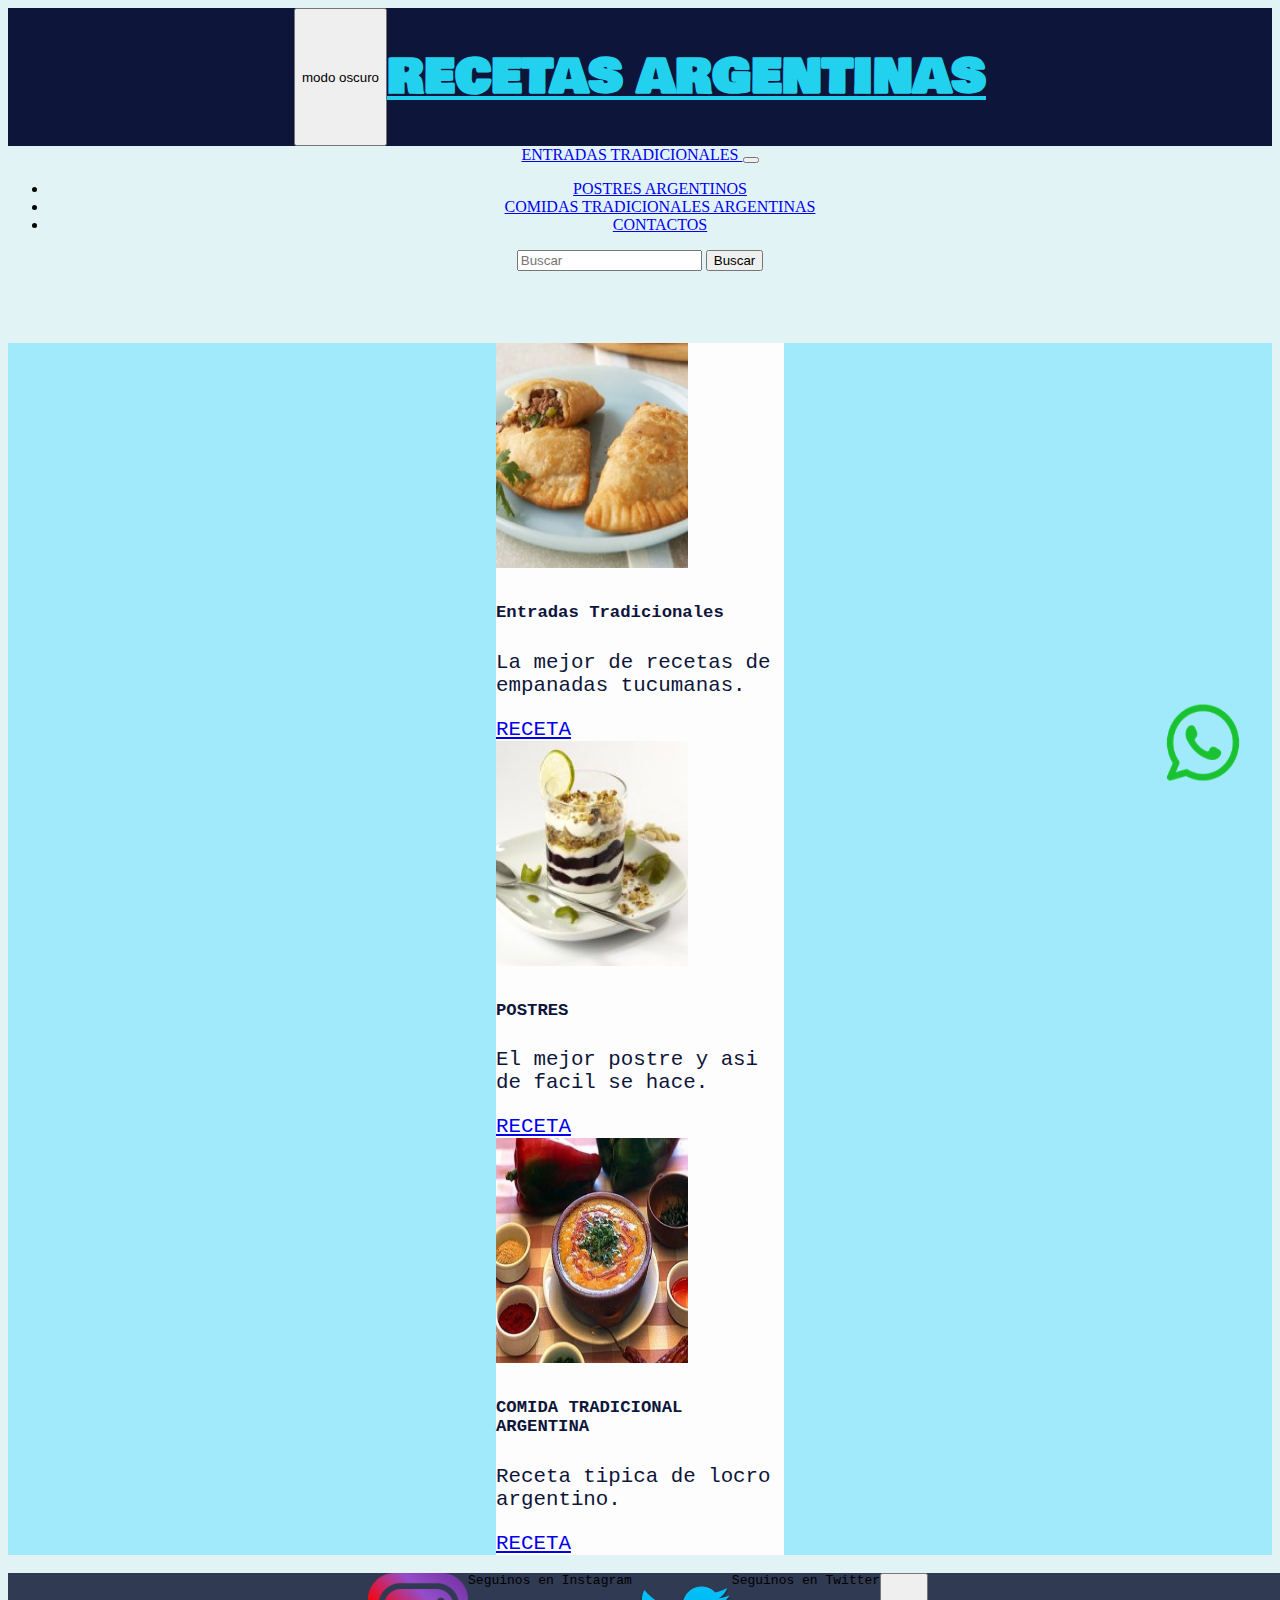
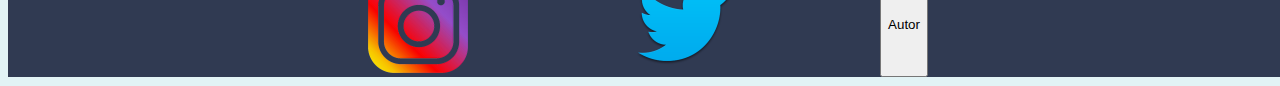
<file: index.html>
<!DOCTYPE html>
<html lang="es" dir="ltr">
  <head>
    <meta charset="utf-8">
    <title>RECETAS ARGENTINAS</title>
    <link rel="stylesheet" href=" css/estilo.css">

<link href="https://cdn.jsdelivr.net/npm/bootstrap@5.1.3/dist/css/bootstrap.min.css" rel="stylesheet" integrity="sha384-1BmE4kWBq78iYhFldvKuhfTAU6auU8tT94WrHftjDbrCEXSU1oBoqyl2QvZ6jIW3" crossorigin="anonymous">

  <meta name="viewport" content="width=device-width, initial-scale=1.0">
  <meta name="description" content="recetas tradicionales">
  <meta name="keywords" content="recetas, argentina, locro, postres, comida, empanadas">
  <meta name="author" content="nicolas bearzi">

  </head>
  <body >

    <header id="grey">
<button type="button" onclick="modooscuro()">modo oscuro</button>
<script>
  alert ("¿Esta dispuesto a ver el mejor sitio del mundo mundial?")
</script>


      <h1 class="titulos" id="myP" >RECETAS ARGENTINAS</h1>
<img class="bandera" src="imagenes/Argentina.png" alt="bandera argentina">

    </header>

    <nav id="grey" >

      <nav class="navbar navbar-expand-lg navbar-light bg-light">
        <div class="container-fluid">
          <a class="navbar-brand" href="entrada.html" > ENTRADAS TRADICIONALES </a>
          <button class="navbar-toggler" type="button" data-bs-toggle="collapse" data-bs-target="#navbarSupportedContent" aria-controls="navbarSupportedContent" aria-expanded="false" aria-label="Toggle navigation">
            <span class="navbar-toggler-icon"></span>
          </button>
          <div class="collapse navbar-collapse" id="navbarSupportedContent">
            <ul class="navbar-nav me-auto mb-2 mb-lg-0">
              <li class="nav-item">
                <a class="nav-link active" aria-current="page" href="postres.html" >POSTRES ARGENTINOS</a>
              </li>
              <li class="nav-item">
                <a class="nav-link" href="comida.html"  >COMIDAS TRADICIONALES ARGENTINAS </a>
              </li>
              <li class="nav-item">
                <a class="nav-link" href="contacto.html">CONTACTOS </a>
              </li>

            </ul>
            <form class="d-flex">
              <input class="form-control me-2" type="search" placeholder="Buscar" aria-label="Search">
              <button class="btn btn-outline-success" type="submit">Buscar</button>
            </form>
          </div>
        </div>
      </nav>





</nav>
<br> <br> <br><br>

<section id="grey">
  <div class="container">
    <div class="row">

      <div class="receta col-sm-12 col-md-6 col-lg-4">
        <div class="card" style="width: 18rem;">
          <img src="imagenes/empanada.jpg" class="card-img-top" alt="imagen empanada">
          <div class="card-body">
            <h5 class="card-title"  >Entradas Tradicionales</h5>
            <p class="card-text"  >La mejor de recetas de empanadas tucumanas.</p>
            <a href="entrada.html" class="btn btn-warning">RECETA</a>
          </div>
        </div>
      </div>
      <div class="receta col-sm-12 col-md-6 col-lg-4">
        <div class="card" style="width: 18rem;">
          <img src="imagenes/postre.jpg" class="card-img-top" alt="imagen de postre">
          <div class="card-body">
            <h5 class="card-title" >POSTRES</h5>
            <p class="card-text" >El mejor postre y asi de facil se hace.</p>
            <a href="postres.html" class="btn btn-warning">RECETA</a>
          </div>
        </div>
      </div>

      <div class="receta col-sm-12 col-md-6 col-lg-4">
        <div class="card" style="width: 18rem;">
          <img src="imagenes/locro.jpg" class="card-img-top" alt="imagen locro">
          <div class="card-body">
            <h5 class="card-title" >COMIDA TRADICIONAL ARGENTINA</h5>
            <p class="card-text" >Receta tipica de locro argentino.</p>
            <a href="comida.html" class="btn btn-warning">RECETA</a>
          </div>
        </div>
      </div>

    </div>

  </div>

</section>

<br>
<footer id="grey">
<a href="https://api.whatsapp.com/send/?phone=5491127471030&text&app_absent=0"><img class="whatsapp" src="imagenes/whatsapp.png" alt="whatsapp"></a>
<a href="https://www.instagram.com/"> <img class="redes" src="imagenes/instagram.png" alt="instagram"> </a> <label for="" > Seguinos en Instagram</label>
<a href="https://twitter.com/i/flow/login"> <img  class="redes" src="imagenes/twitter.png" alt="twitter"> </a> <label for=""   >Seguinos en Twitter</label>


<button type="button" onclick="autor()" class="btn btn-info">Autor</button>

</footer>





<script src="js/estilojava.js">

</script>
<script src="https://cdn.jsdelivr.net/npm/bootstrap@5.1.3/dist/js/bootstrap.bundle.min.js" integrity="sha384-ka7Sk0Gln4gmtz2MlQnikT1wXgYsOg+OMhuP+IlRH9sENBO0LRn5q+8nbTov4+1p" crossorigin="anonymous"></script>
<body>
</file>
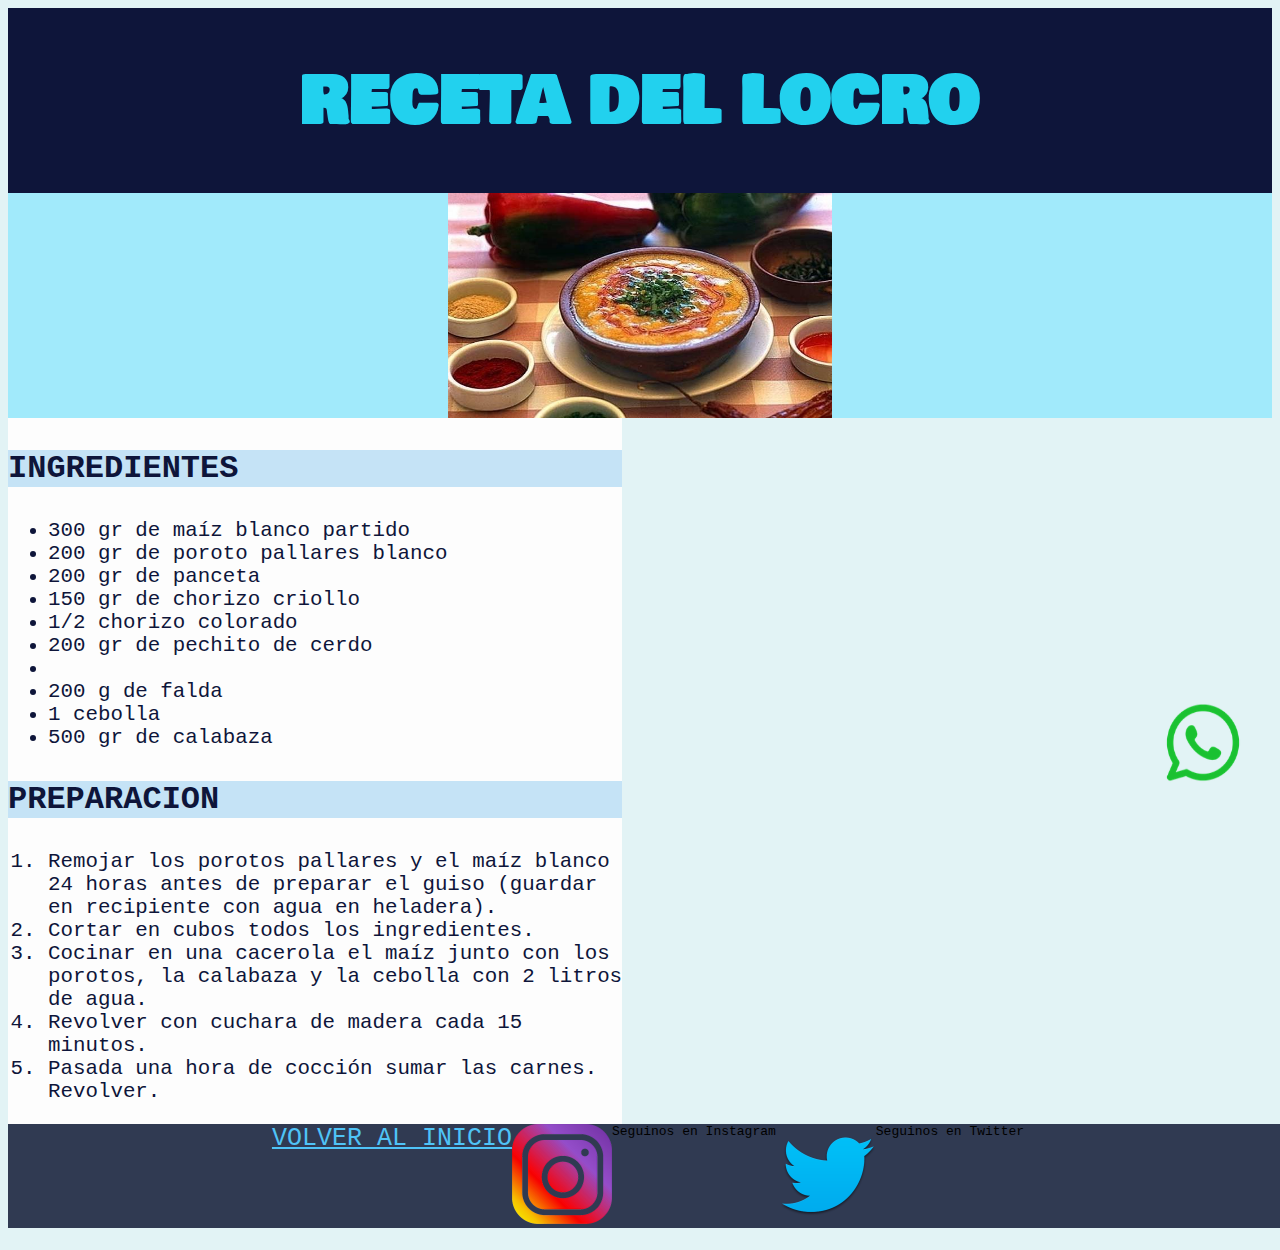
<file: comida.html>
<!DOCTYPE html>
<html lang="es" dir="ltr">
  <head>
    <meta charset="utf-8">
    <title>locro argentino</title>
    <link rel="stylesheet" href=" css/estilo.css">
    <meta name="viewport" content="width=device-width, initial-scale=1.0">
    <meta name="description" content="recetas tradicionales">
    <meta name="keywords" content="recetas, argentina, locro, postres, comida, empanadas">
    <meta name="author" content="nicolas bearzi">
  </head>
  <body>

<header>

<h1>RECETA DEL LOCRO</h1>

</header>

<section>

<img class="locro" src="imagenes/locro.jpg" alt="">


</section>

<aside class="receta">

<h3 class="subtitulos">INGREDIENTES</h3>
<ul>
<li>300 gr de maíz blanco partido</li>
<li>200 gr de poroto pallares blanco </li>
  <li>200 gr de panceta </li>
<li> 150 gr de chorizo criollo</li>
<li>1/2 chorizo colorado </li>
<li> 200 gr de pechito de cerdo</li>
  <li></li>
<li>200 g de falda</li>
<li>1 cebolla</li>
<li>500 gr de calabaza</li>
</ul>

<h3 class="subtitulos">PREPARACION</h3>
<ol>
<li>Remojar los porotos pallares y el maíz blanco 24 horas antes de preparar el guiso (guardar en recipiente con agua en heladera).</li>
<li>Cortar en cubos todos los ingredientes. </li>
<li>Cocinar en una cacerola el maíz junto con los porotos, la calabaza y la cebolla con 2 litros de agua.</li>
<li>Revolver con cuchara de madera cada 15 minutos.</li>
<li>Pasada una hora de cocción sumar las carnes. Revolver.​</li>

</ol>


</aside>





<footer class="foot">


<a href="index.html" class="volver">VOLVER AL INICIO</a>
<a href="https://api.whatsapp.com/send/?phone=5491127471030&text&app_absent=0"><img class="whatsapp" src="imagenes/whatsapp.png" alt="whatsapp"></a>
<a href="https://www.instagram.com/"> <img class="redes" src="imagenes/instagram.png" alt="instagram"> </a> <label for=""> Seguinos en Instagram</label>
<a href="https://twitter.com/i/flow/login"> <img  class="redes" src="imagenes/twitter.png" alt="twitter"> </a> <label for="" >Seguinos en Twitter</label>
</footer >
  </body>
</html>
</file>
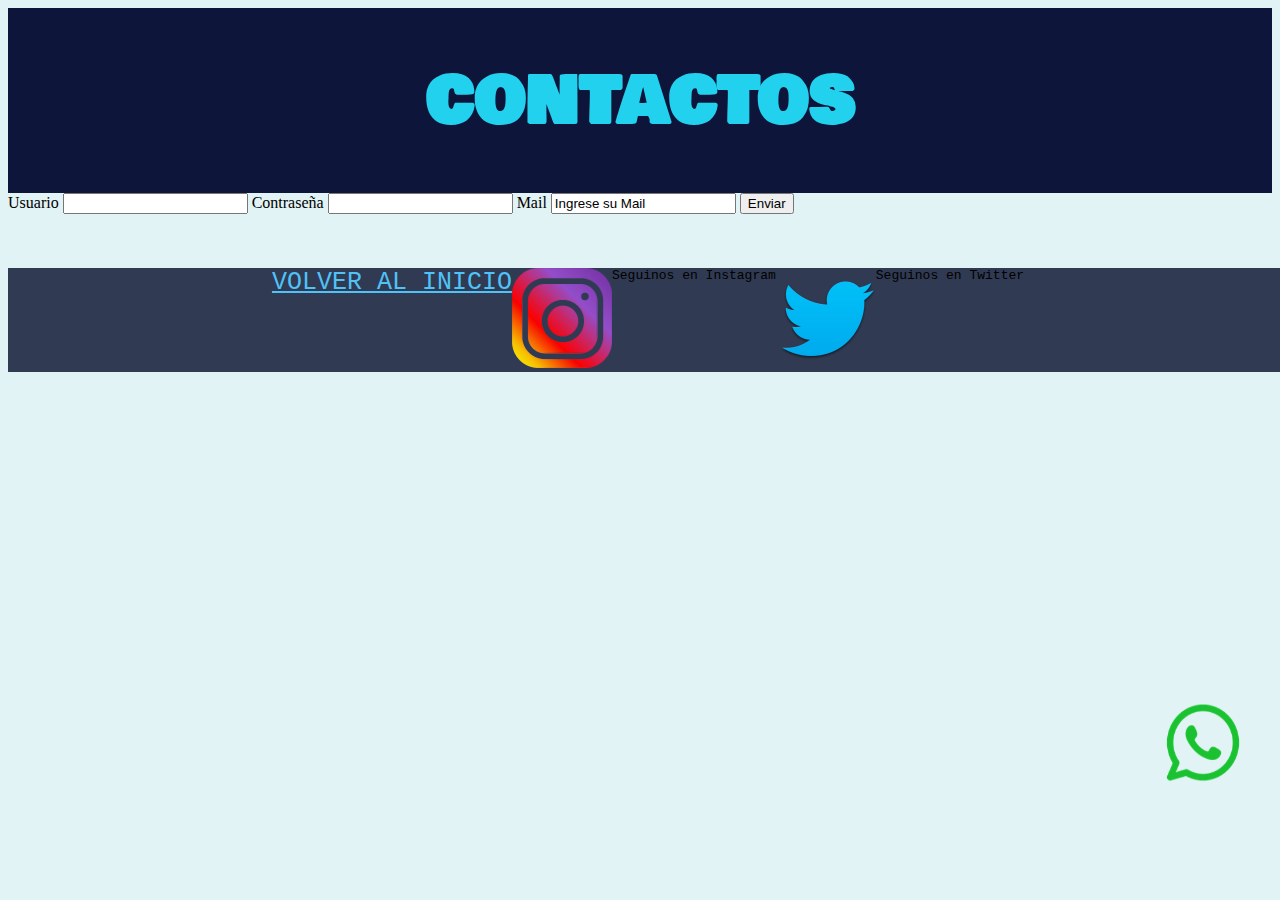
<file: contacto.html>
<!DOCTYPE html>
<html lang="es" dir="ltr">
  <head>
    <meta charset="utf-8">
    <title>CONTACTOS</title>
    <link href="https://cdn.jsdelivr.net/npm/bootstrap@5.1.3/dist/css/bootstrap.min.css" rel="stylesheet" integrity="sha384-1BmE4kWBq78iYhFldvKuhfTAU6auU8tT94WrHftjDbrCEXSU1oBoqyl2QvZ6jIW3" crossorigin="anonymous">
    <link rel="stylesheet" href=" css/estilo.css">
    <meta name="viewport" content="width=device-width, initial-scale=1.0">
    <meta name="description" content="recetas tradicionales">
    <meta name="keywords" content="recetas, argentina, locro, postres, comida, empanadas">
    <meta name="author" content="nicolas bearzi">
  </head>
  <body>
<header>

<h1> CONTACTOS </h1>

</header>

<main>

  <form class="" action="index.html" method="post">
  <label for="">Usuario</label>
    <input type="text" name="" value="">
    <label for="">Contraseña</label>
    <input type="password" name="" value="">
    <label for="">Mail</label>
  <input type="mail" name="" value="Ingrese su Mail">
  <button type="button" class="btn btn-success">Enviar</button>

  </form>
</main>
<br><br><br>
<footer>

  <a href="index.html" class="volver">VOLVER AL INICIO</a>
  <a href="https://api.whatsapp.com/send/?phone=5491127471030&text&app_absent=0"><img class="whatsapp" src="imagenes/whatsapp.png" alt="whatsapp"></a>
  <a href="https://www.instagram.com/"> <img class="redes" src="imagenes/instagram.png" alt="instagram"> </a> <label for=""> Seguinos en Instagram</label>
  <a href="https://twitter.com/i/flow/login"> <img  class="redes" src="imagenes/twitter.png" alt="twitter"> </a> <label for="" >Seguinos en Twitter</label>



</footer>

  </body>
</html>
</file>
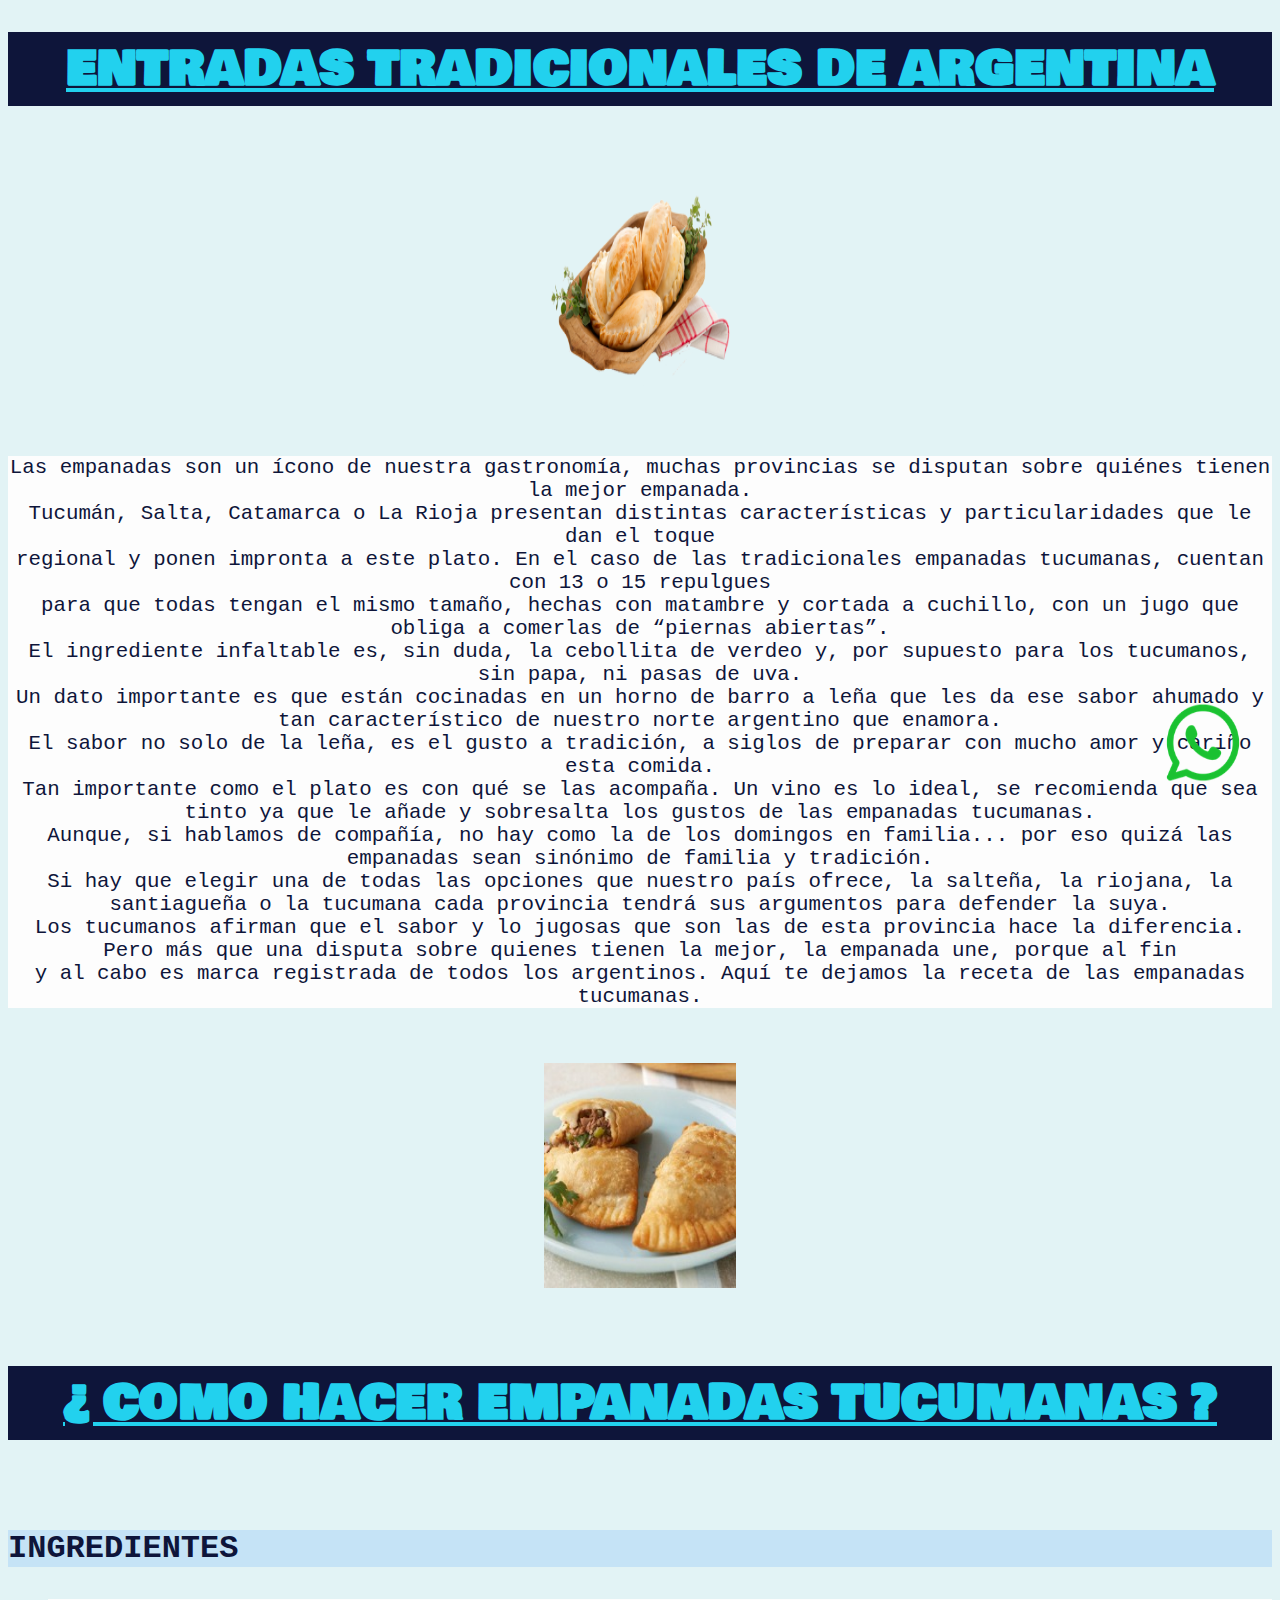
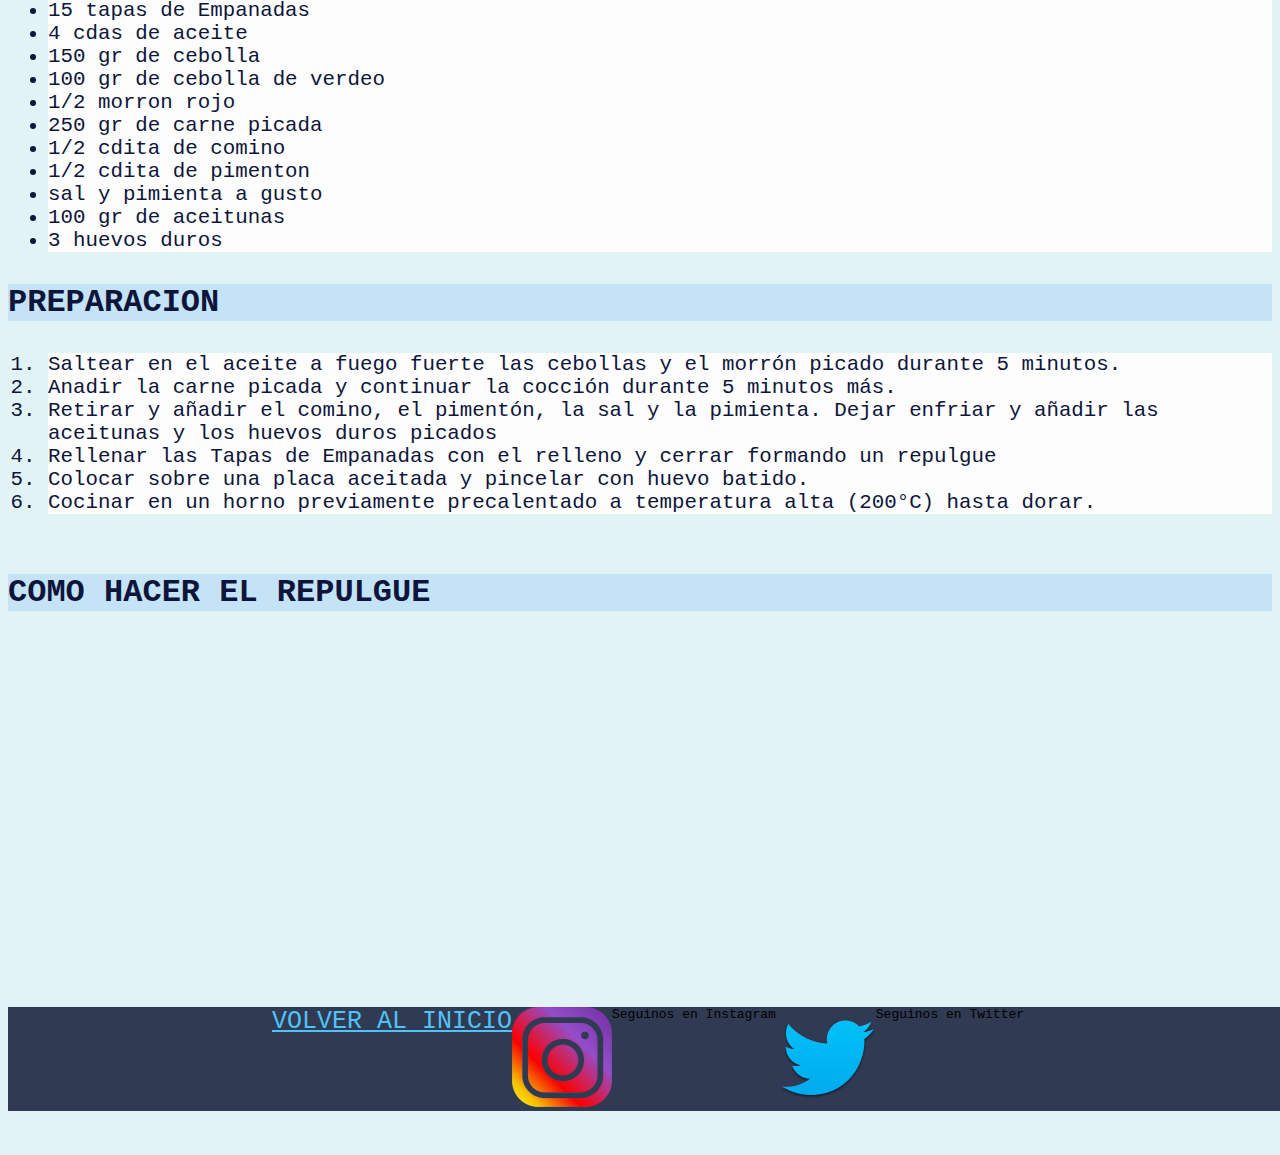
<file: entrada.html>
<!DOCTYPE html>
<html lang="es" dir="ltr">
  <head>
    <meta charset="utf-8">
    <title>Recetas Agentinas</title>
<meta name="viewport" content="width=device-width, initial-scale=1.0">
<meta name="description" content="recetas tradicionales">
<meta name="keywords" content="recetas, argentina, locro, postres, comida, empanadas">
<meta name="author" content="nicolas bearzi">
    <link rel="stylesheet" href=" css/estilo.css">
  </head>
  <body >

<h1 class="titulos">ENTRADAS TRADICIONALES DE ARGENTINA</h1>
<br>
<p class="foto"><img src="imagenes/empanada.png" alt="foto empanada" ></p>


<br>
<p class="p">Las empanadas son un ícono de nuestra gastronomía, muchas provincias se disputan sobre quiénes tienen la mejor empanada.<br>
   Tucumán, Salta, Catamarca o La Rioja presentan distintas características y particularidades que le dan el toque <br>
    regional y ponen impronta a este plato. En el caso de las tradicionales empanadas tucumanas, cuentan con 13 o 15 repulgues <br>
    para que todas tengan el mismo tamaño, hechas con matambre y cortada a cuchillo, con un jugo que obliga a comerlas de “piernas abiertas”.<br>
     El ingrediente infaltable es, sin duda, la cebollita de verdeo y, por supuesto para los tucumanos, sin papa, ni pasas de uva.
<br>
Un dato importante es que están cocinadas en un horno de barro a leña que les da ese sabor ahumado y tan característico de nuestro norte argentino que enamora.<br>
 El sabor no solo de la leña, es el gusto a tradición, a siglos de preparar con mucho amor y cariño esta comida.<br>

Tan importante como el plato es con qué se las acompaña. Un vino es lo ideal, se recomienda que sea tinto ya que le añade y sobresalta los gustos de las empanadas tucumanas.<br>
 Aunque, si hablamos de compañía, no hay como la de los domingos en familia... por eso quizá las empanadas sean sinónimo de familia y tradición.<br>

Si hay que elegir una de todas las opciones que nuestro país ofrece, la salteña, la riojana, la santiagueña o la tucumana cada provincia tendrá sus argumentos para defender la suya.<br>
 Los tucumanos afirman que el sabor y lo jugosas que son las de esta provincia hace la diferencia. Pero más que una disputa sobre quienes tienen la mejor, la empanada une, porque al fin <br>
 y al cabo es marca registrada de todos los argentinos.

Aquí te dejamos la receta de las empanadas tucumanas.</p>
<br>
<p class="foto"><img src="imagenes/empanada.jpg" alt="empanada"></p>
<br>
<h2 class="titulos" >¿ COMO HACER EMPANADAS TUCUMANAS ?</h2>
<br>
<h3 class="subtitulos">INGREDIENTES</h3>
<ul >
  <li class="receta">15 tapas de Empanadas</li>
  <li class="receta">4 cdas de aceite</li>
  <li class="receta">150 gr de cebolla</li>
  <li class="receta">100 gr de cebolla de verdeo </li>
  <li class="receta">1/2 morron rojo</li>
  <li class="receta">250 gr de carne picada</li>
  <li class="receta">1/2 cdita de comino</li>
  <li class="receta">1/2 cdita de pimenton</li>
  <li class="receta">sal y pimienta a gusto</li>
  <li class="receta">100 gr de aceitunas</li>
  <li class="receta" >3 huevos duros</li>

</ul>
<h3 class="subtitulos">PREPARACION</h3>
<ol>
  <li class="receta">Saltear en el aceite a fuego fuerte las cebollas y el morrón picado durante 5 minutos.</li>
  <li class="receta">Anadir la carne picada y continuar la cocción durante 5 minutos más.</li>
  <li class="receta">Retirar y añadir el comino, el pimentón, la sal y la pimienta. Dejar enfriar y añadir las aceitunas y los huevos duros picados</li>
  <li class="receta">Rellenar las Tapas de Empanadas con el relleno y cerrar formando un repulgue</li>
  <li class="receta">Colocar sobre una placa aceitada y pincelar con huevo batido.</li>
<li class="receta">Cocinar en un horno previamente precalentado a temperatura alta (200°C) hasta dorar.</li>

</ol>
<br>
<h2 class="subtitulos">COMO HACER EL REPULGUE</h2>
<br>
<p class="inframe">
<iframe width="560" height="315" src="https://www.youtube.com/embed/OnaXrtfyJMc" title="YouTube video player" frameborder="0" allow="accelerometer; autoplay; clipboard-write; encrypted-media; gyroscope; picture-in-picture" allowfullscreen></iframe>
<iframe src="https://www.google.com/maps/embed?pb=!1m18!1m12!1m3!1d95802.6867350978!2d-65.2793057300874!3d-26.830770086861648!2m3!1f0!2f0!3f0!3m2!1i1024!2i768!4f13.1!3m3!1m2!1s0x94223792d6c56903%3A0xf88d5b92b5c56527!2sSan%20Miguel%20de%20Tucum%C3%A1n%2C%20Tucum%C3%A1n!5e0!3m2!1ses!2sar!4v1630790658633!5m2!1ses!2sar" width="400" height="300" style="border:0;" allowfullscreen="" loading="lazy"></iframe>
</p>

<footer>

  <a href="index.html" class="volver">VOLVER AL INICIO</a>
  <a href="https://api.whatsapp.com/send/?phone=5491127471030&text&app_absent=0"><img class="whatsapp" src="imagenes/whatsapp.png" alt="whatsapp"></a>
  <a href="https://www.instagram.com/"> <img class="redes" src="imagenes/instagram.png" alt="instagram"> </a> <label for=""> Seguinos en Instagram</label>
  <a href="https://twitter.com/i/flow/login"> <img  class="redes" src="imagenes/twitter.png" alt="twitter"> </a> <label for="" >Seguinos en Twitter</label>



</footer>
  </body>
</html>
</file>
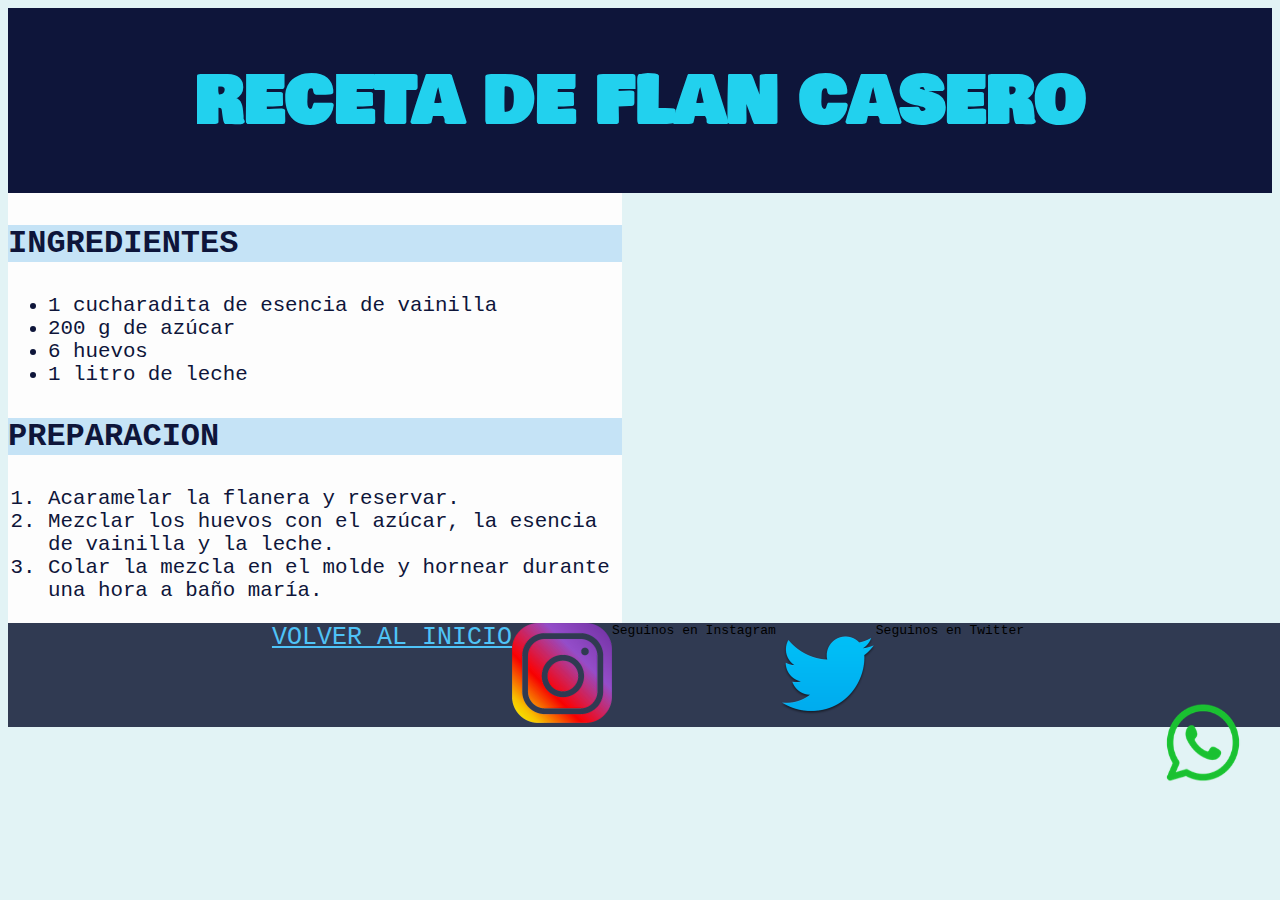
<file: postres.html>
<!DOCTYPE html>
<html lang="es" dir="ltr">
  <head>
    <meta charset="utf-8">
    <title>POSTRES ARGENTINOS</title>
<meta name="viewport" content="width=device-width, initial-scale=1.0">
<meta name="description" content="recetas tradicionales">
<meta name="keywords" content="recetas, argentina, locro, postres, comida, empanadas">
<meta name="author" content="nicolas bearzi">
  <link rel="stylesheet" href=" css/estilo.css">

  </head>
  <body>
    <header>

        <h1>RECETA DE FLAN CASERO</h1>

    </header>

<aside class="receta" >

<h3 class="subtitulos">INGREDIENTES</h3>
  <ul>
    <li>1 cucharadita de esencia de vainilla</li>
    <li>200 g de azúcar</li>
    <li>6 huevos</li>
    <li>1 litro de leche</li>

  </ul>
  <h3 class="subtitulos">PREPARACION</h3>
  <ol>
    <li>Acaramelar la flanera y reservar​.</li>
    <li>Mezclar los huevos con el azúcar, la esencia de vainilla​ y la leche.</li>
    <li>Colar la mezcla en el molde y hornear durante una hora a baño maría.

</li>
  </ol>

</aside>









    <footer>

      <a href="index.html" class="volver">VOLVER AL INICIO</a>
      <a href="https://api.whatsapp.com/send/?phone=5491127471030&text&app_absent=0"><img class="whatsapp" src="imagenes/whatsapp.png" alt="whatsapp"></a>
      <a href="https://www.instagram.com/"> <img class="redes" src="imagenes/instagram.png" alt="instagram"> </a> <label for=""> Seguinos en Instagram</label>
      <a href="https://twitter.com/i/flow/login"> <img  class="redes" src="imagenes/twitter.png" alt="twitter"> </a> <label for="" >Seguinos en Twitter</label>



    </footer>
  </body>
</html>
</file>
<file: css/estilo.css>
@font-face {
  font-family: "mayusculas"; src: url("../fuentes/BowlbyOneSC-Regular.ttf") format("truetype");

} @import url('https://fonts.googleapis.com/css2?family=Source+Code+Pro:wght@300&display=swap');




body {background: #e2f3f5; }
.titulos {color: #22d1ee; background: #0e153a; text-align: center; font-size: 3rem ; text-decoration:underline; font-family: "mayusculas"}
.p {color: #0e153a; font-family: 'Source Code Pro', monospace; font-size: 1.3em; text-align: center; background: #fdfdfd}
.foto {text-align: center;  }
img {height: 25vh; width: 15vw;}
.receta {font-family: 'Source Code Pro', monospace;; color: #0e153a; font-size: 1.3em    ; background: #fdfdfd}
.subtitulos{font-size: 2rem; font-family: monospace; background: #c5e3f6; color: #0e153a; }
.inframe {text-align: center;  }
nav {text-align: center;}
.navegador {background-color:#a1eafb; float: center; color: #3d5af1; padding: 10px 30px; display: inline-block;text-decoration: none; font-family: monospace; font-size: 20px }
.navegador:hover{background-color:#0e153a }
.fotosection:hover{background-color: #f4fa9c}

.locro{ width: 30vw; }
aside {float: left; width: 48vw; }


section { background-color:#a1eafb ;  display: flex; justify-content: space-around; }

.bandera {display: none}

@media (max-width:575px){ .bandera {display: block; }}

 @media (max-width: 575px) {.fotosection {display: none;}  }

   @media (max-width: 991px) {.fotosection {width:45vw }        }

 @media (max-width: 1199px){ .whatsapp {display: none;}}



.volver{font-family: monospace; font-size: 25px; color: #4FC3F7 }
.volver:hover{background-color:#3d5af1 }
.foot{float: left;width: 100vw}
header{background-color: #0e153a; color:#22d1ee ; font-family: "mayusculas"; display: flex; justify-content: center; font-size: 2em}
footer{background-color: #303a52; text-align: center; font-family: monospace; width: 100vw  ;float: left; display:flex;justify-content:center;  }
.redes {width: 100px; height: 100px; }
.redes:hover {background-color:#f4fa9c }
.whatsapp {position: fixed; top: 75%; right: 1%; width: 10vw; height: 15vh}
.whatsapp:hover{background-color: #a7ff83}



28,22
</file>
